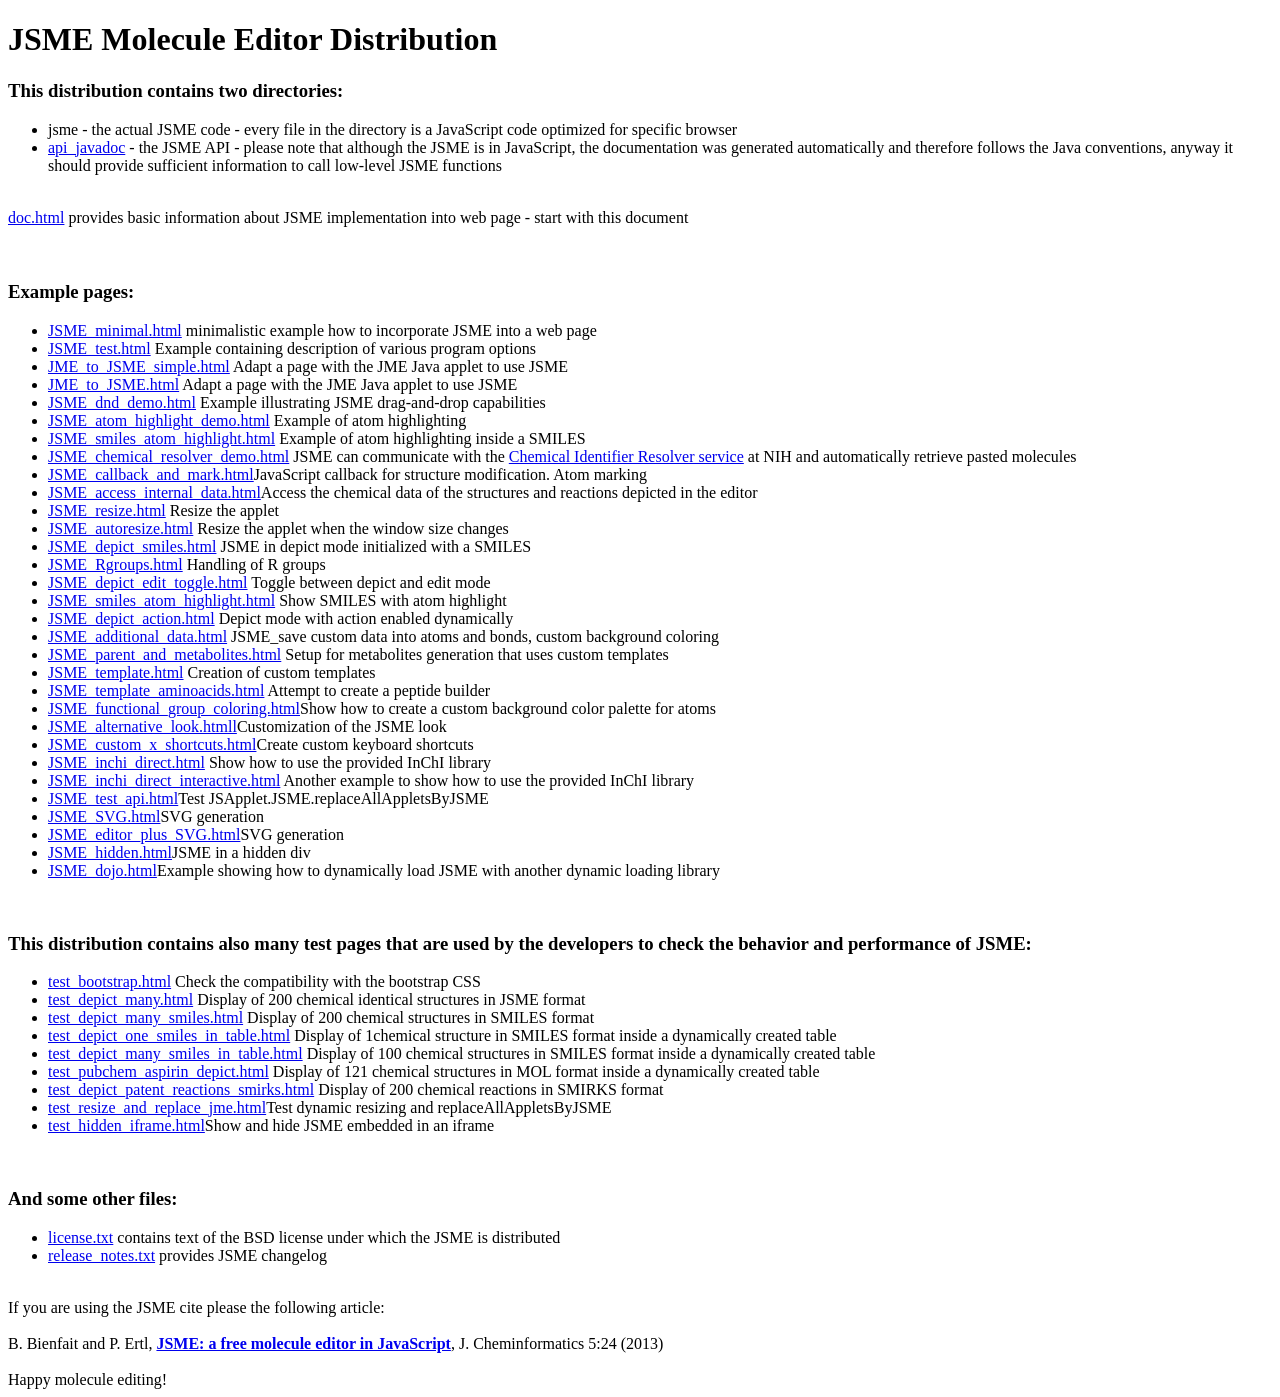
<file: jsme/index.html>
<!DOCTYPE html PUBLIC "-//W3C//DTD HTML 4.01 Transitional//EN" "http://www.w3.org/TR/html4/loose.dtd">
<html>
<head>
    <meta http-equiv="Content-Type" content="text/html; charset=US-ASCII">
    <title>JSME Molecule Editor</title>
</head>
<body>
<h1>JSME Molecule Editor Distribution</h1>

<h3>This distribution contains two directories:<br></h3>
<ul>
    <li>jsme - the actual JSME code - every file in the directory is a JavaScript code optimized for specific browser
    </li>
    <li><a href="api_javadoc/index.html">api_javadoc</a> - the JSME API - please note that although the JSME is in
        JavaScript, the documentation was generated automatically and therefore follows the Java conventions, anyway it
        should provide sufficient information to call low-level JSME functions
    </li>
</ul>
<br>

<a href="doc.html">doc.html</a> provides basic information about JSME implementation into web page - start with this
document<br>
<br>

<br>
<h3>Example pages:<br></h3>
<ul>
    <li><a href="JSME_minimal.html">JSME_minimal.html</a> minimalistic example how to incorporate JSME into a web page
    </li>


    <li><a href="JSME_test.html">JSME_test.html</a> Example containing description of various program options</li>
    <li><a href="JME_to_JSME_simple.html">JME_to_JSME_simple.html</a> Adapt a page with the JME Java applet to use JSME</li>
    <li><a href="JME_to_JSME.html">JME_to_JSME.html</a> Adapt a page with the JME Java applet to use JSME</li>
    <li><a href="JSME_dnd_demo.html">JSME_dnd_demo.html</a> Example illustrating JSME drag-and-drop capabilities</li>
    <li><a href="JSME_atom_highlight_demo.html">JSME_atom_highlight_demo.html</a> Example of atom highlighting</li>
    <li><a href="JSME_smiles_atom_highlight.html">JSME_smiles_atom_highlight.html</a> Example of atom highlighting
        inside a SMILES
    </li>
    <li><a href="JSME_chemical_resolver_demo.html">JSME_chemical_resolver_demo.html</a> JSME can communicate with the <a
            href="http://cactus.nci.nih.gov/chemical/structure">Chemical Identifier Resolver service</a> at NIH and
        automatically retrieve pasted molecules
    </li>
    <li><a href="JSME_callback_and_mark.html">JSME_callback_and_mark.html</a>JavaScript callback for structure
        modification. Atom marking
    </li>
    <li><a href="JSME_access_internal_data.html">JSME_access_internal_data.html</a>Access the chemical data of the structures and reactions depicted in the editor
    </li>

    <li><a href="JSME_resize.html">JSME_resize.html</a> Resize the applet</li>
    <li><a href="JSME_autoresize.html">JSME_autoresize.html</a> Resize the applet when the window size changes</li>
    <li><a href="JSME_depict_smiles.html">JSME_depict_smiles.html</a> JSME in depict mode initialized with a SMILES</li>
    <li><a href="JSME_Rgroups.html">JSME_Rgroups.html</a> Handling of R groups</li>


    <li><a href="JSME_depict_edit_toggle.html">JSME_depict_edit_toggle.html</a> Toggle between depict and edit mode</li>
    <li><a href="JSME_smiles_atom_highlight.html">JSME_smiles_atom_highlight.html</a> Show SMILES with atom highlight
    </li>
    <li><a href="JSME_depict_action.html">JSME_depict_action.html</a> Depict mode with action enabled dynamically</li>
    <li><a href="JSME_additional_data.html">JSME_additional_data.html</a> JSME_save custom data into atoms and bonds,
        custom background coloring
    </li>
    <li><a href="JSME_parent_and_metabolites.html">JSME_parent_and_metabolites.html</a> Setup for metabolites generation
        that uses custom templates
    </li>
    <li><a href="JSME_template.html">JSME_template.html</a> Creation of custom templates</li>

    <li><a href="JSME_template_aminoacids.html">JSME_template_aminoacids.html</a> Attempt to create a peptide builder
    </li>
    <li><a href="JSME_functional_group_coloring.html">JSME_functional_group_coloring.html</a>Show how to create a custom
        background color palette for atoms
    </li>

    <li><a href="JSME_alternative_look.html">JSME_alternative_look.htmll</a>Customization of the JSME look
    </li>


    <li><a href="JSME_custom_x_shortcuts.html">JSME_custom_x_shortcuts.html</a>Create custom keyboard shortcuts</li>

    <li><a href="JSME_inchi_direct.html">JSME_inchi_direct.html</a> Show how to use the provided InChI library</li>
    <li><a href="JSME_inchi_direct_interactive.html">JSME_inchi_direct_interactive.html</a> Another example to show how to use the provided InChI library</li>
    <li><a href="JSME_test_api.html">JSME_test_api.html</a>Test JSApplet.JSME.replaceAllAppletsByJSME</li>

    <li><a href="JSME_SVG.html">JSME_SVG.html</a>SVG generation</li>
    <li><a href="JSME_editor_plus_SVG.html">JSME_editor_plus_SVG.html</a>SVG generation</li>
    <li><a href="JSME_hidden.html">JSME_hidden.html</a>JSME in a hidden div</li>
    <li><a href="JSME_dojo.html">JSME_dojo.html</a>Example showing how to dynamically load JSME with another dynamic loading library</li>

</ul>
<br>
<h3>This distribution contains also many test pages that are used by the developers to check the behavior and
    performance of JSME:</h3>


<ul>
    <li>
        <a href="test_bootstrap.html">test_bootstrap.html</a> Check the compatibility with the bootstrap CSS
    </li>

    <li>
        <a href="test_depict_many.html">test_depict_many.html</a> Display of 200 chemical identical structures in JSME
        format
    </li>
    <li><a href="test_depict_many_smiles.html">test_depict_many_smiles.html</a> Display of 200 chemical structures in
        SMILES
        format
    </li>
    <li><a href="test_depict_one_smiles_in_table.html">test_depict_one_smiles_in_table.html</a> Display of 1chemical
        structure in SMILES format inside a dynamically created table
    </li>
    <li><a href="test_depict_many_smiles_in_table.html">test_depict_many_smiles_in_table.html</a> Display of 100
        chemical
        structures in SMILES format inside a dynamically created table
    </li>
    <li><a href="test_pubchem_aspirin_depict.html">test_pubchem_aspirin_depict.html</a> Display of 121 chemical
        structures
        in MOL format inside a dynamically created table
    </li>
    <li><a href="test_depict_patent_reactions_smirks.html">test_depict_patent_reactions_smirks.html</a> Display of 200
        chemical reactions in SMIRKS format
    </li>
    <li><a href="test_resize_and_replace_jme.html">test_resize_and_replace_jme.html</a>Test dynamic resizing and
        replaceAllAppletsByJSME
    </li>
    <li><a href="test_hidden_iframe.html">test_hidden_iframe.html</a>Show and hide JSME embedded in an iframe</li>


</ul>
<br>
<h3>And some other files:</h3>
<ul>
    <li><a href="license.txt">license.txt</a> contains text of the BSD license under which the JSME is distributed</li>
    <li><a href="release_notes.txt">release_notes.txt</a> provides JSME changelog</li>
</ul>
<br>
If you are using the JSME cite please the following article:<br><br>
B. Bienfait and P. Ertl, <a href="http://www.jcheminf.com/content/5/1/24"><b>JSME: a free molecule editor in
    JavaScript</b></a>, J. Cheminformatics 5:24 (2013)
<br><br>
Happy molecule editing!
</body>
</file>
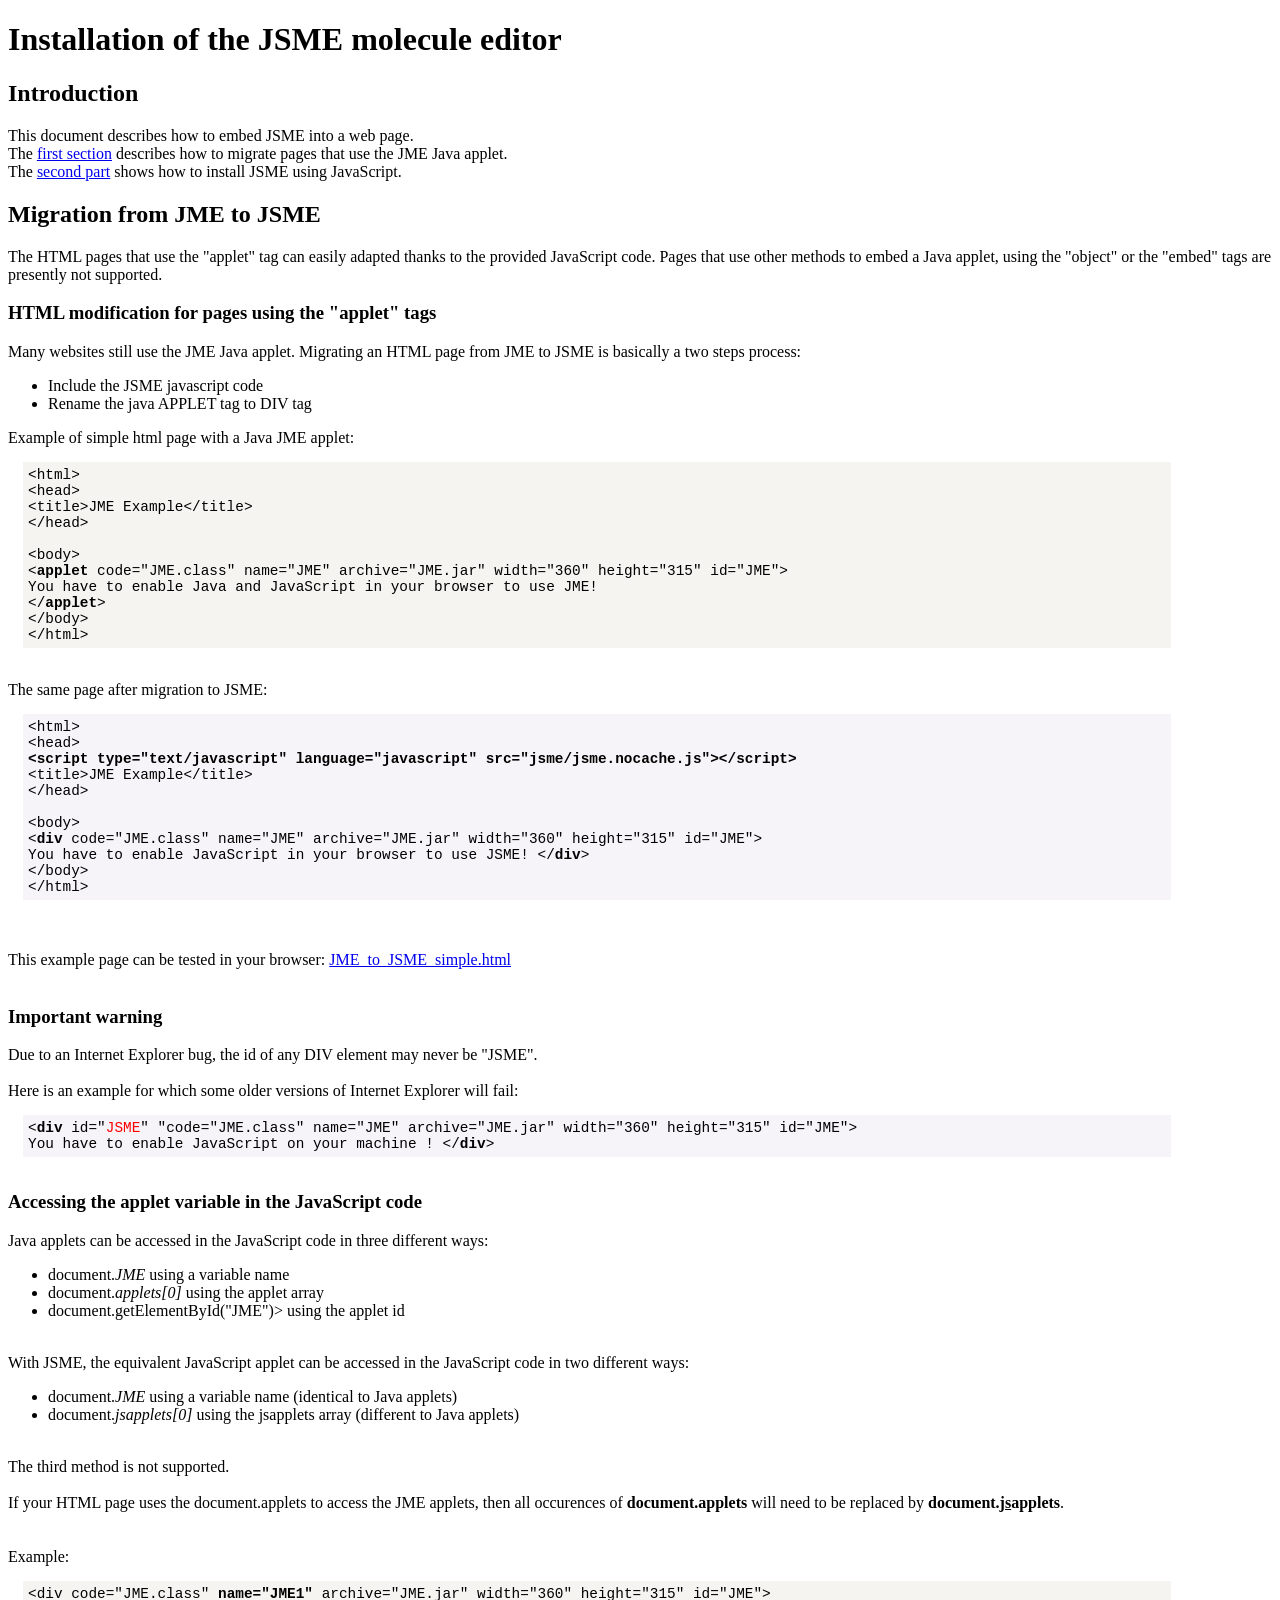
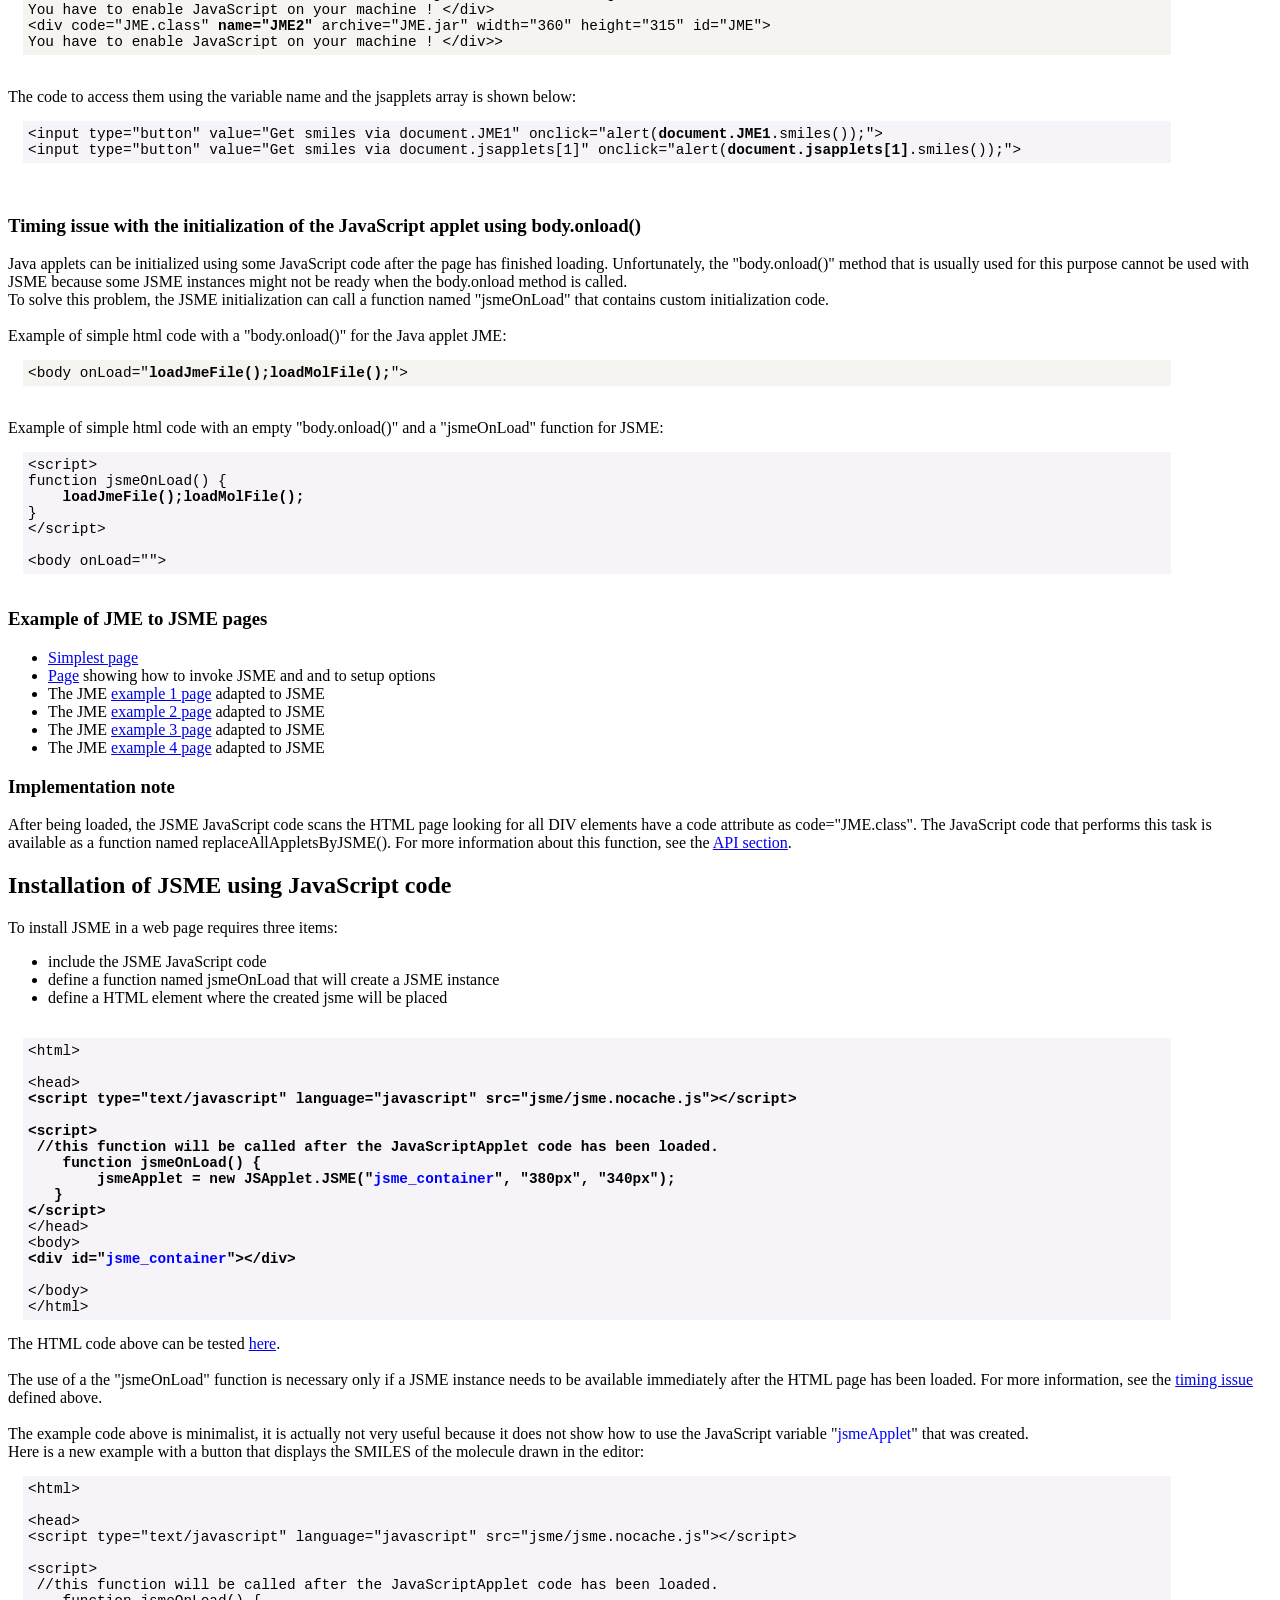
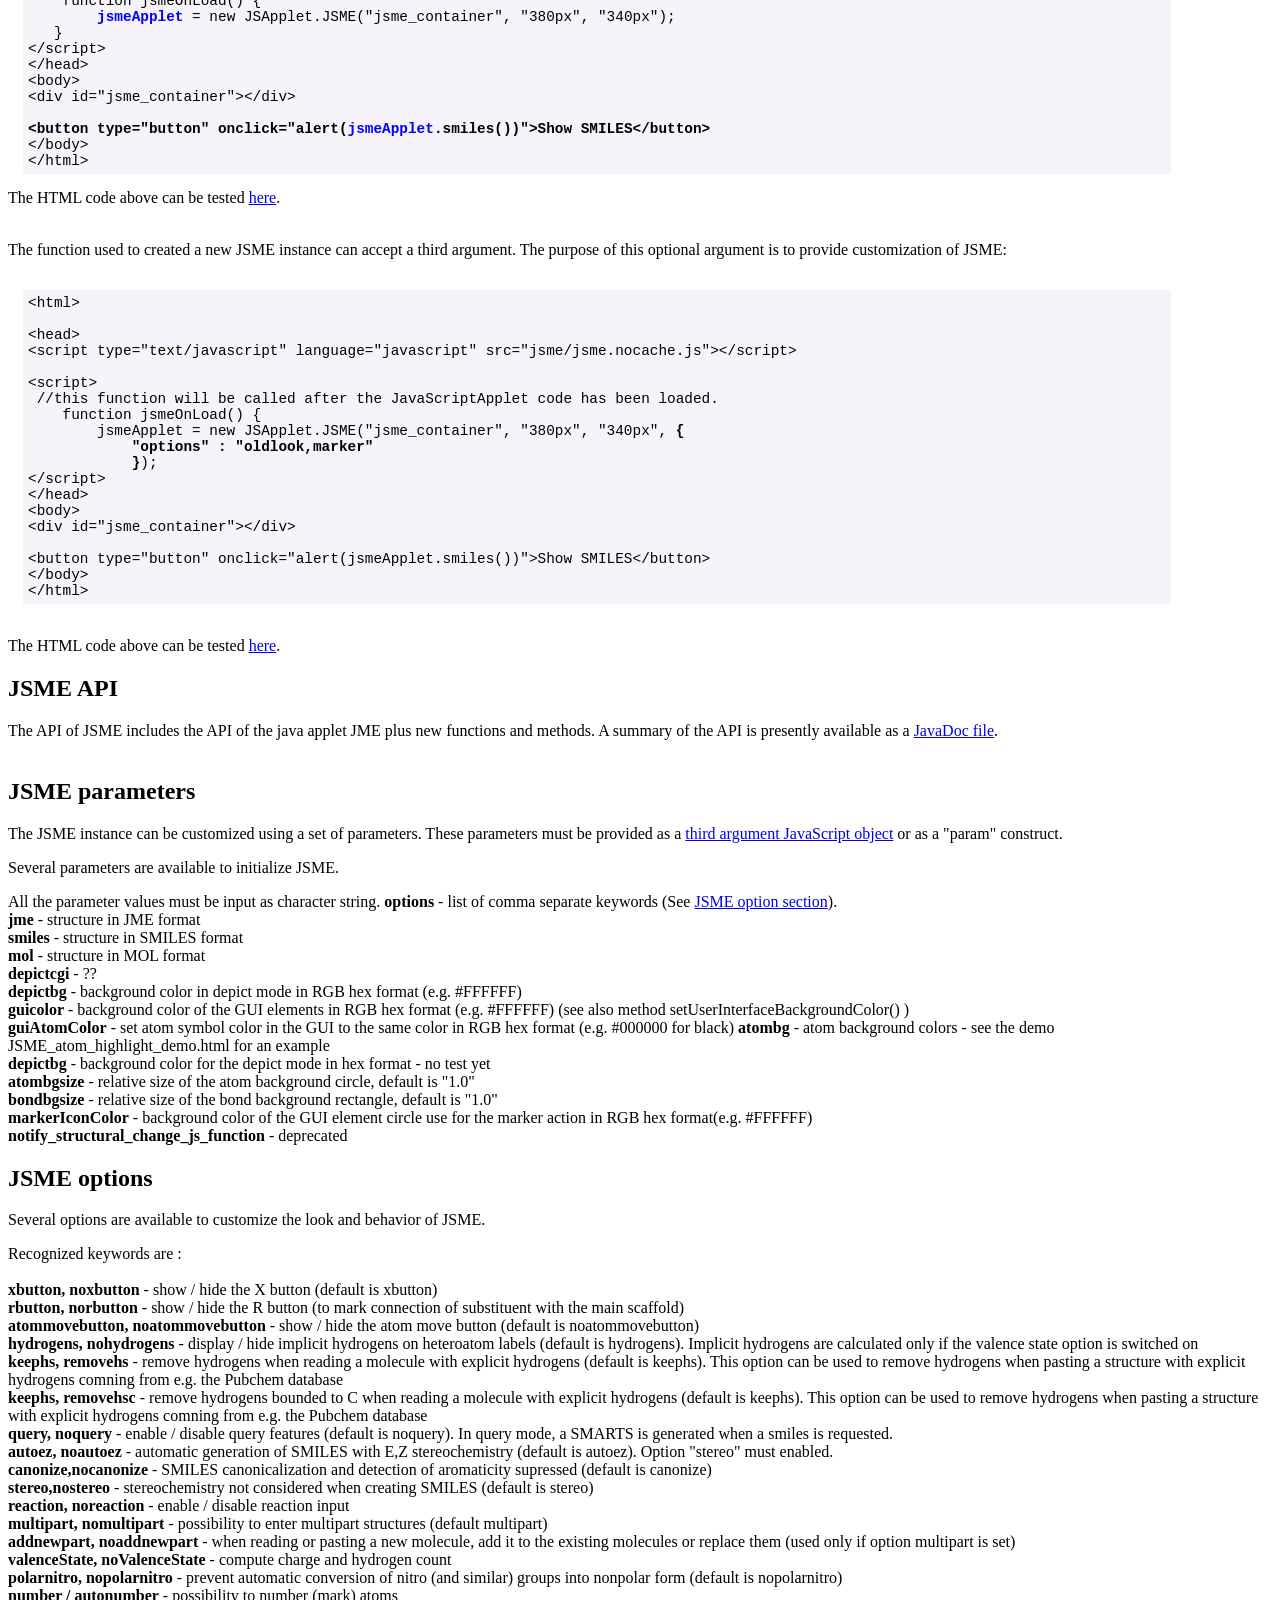
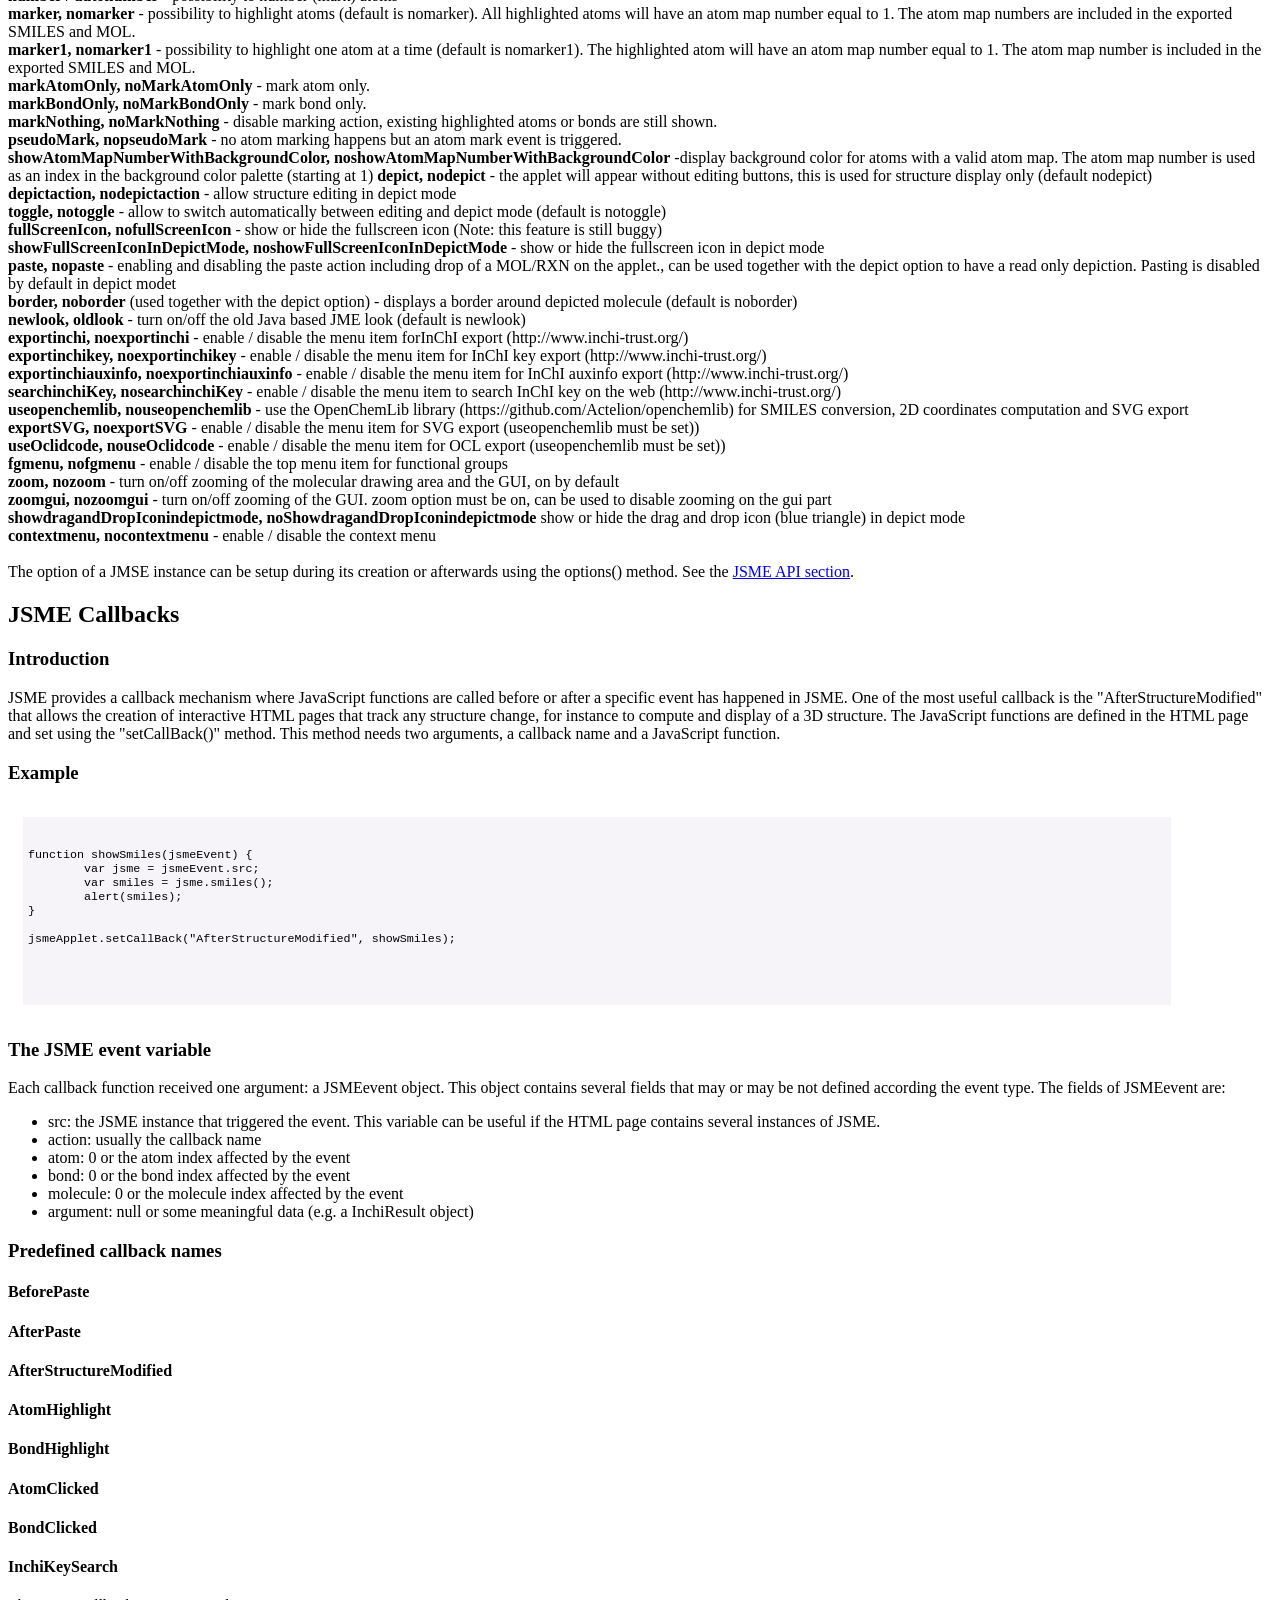
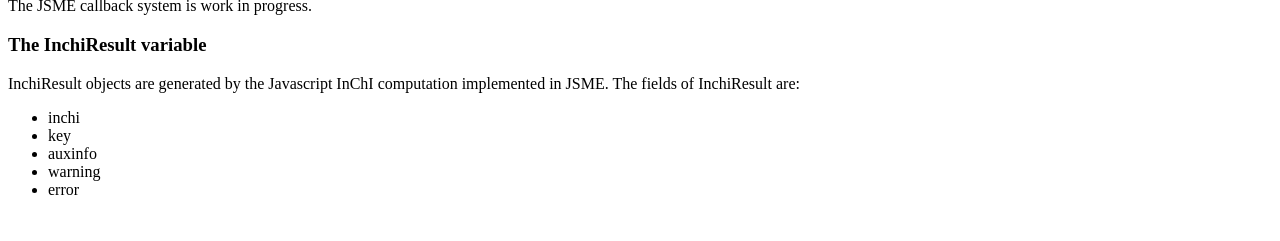
<file: jsme/doc.html>
<!DOCTYPE html PUBLIC "-//W3C//DTD HTML 4.01 Transitional//EN" "http://www.w3.org/TR/html4/loose.dtd">
<html>
<head>
    <meta http-equiv="Content-Type" content="text/html; charset=US-ASCII">

    <style>
        div.example_code {
            background-color: #F6F4F0;
            border: 1px solid #D4D4D4;
            font-family: "courier new";
            font-size: 90%;
            padding: 5px;
            width: 98%;
            border-style:solid;
            border-color:white;
            border-width:15px;
            width: 90%;
        }
        div.example_code_jsme {
            background-color: #F6F4F8;
            border: 1px solid #D4D4D4;
            font-family: "courier new";
            font-size: 90%;
            padding: 5px;
            border-style:solid;
            border-color:white;
            border-width:15px;
            width: 90%;
        }
    </style>


    <title>Installation of the JSME molecule editor</title>
</head>
<body>

<h1>Installation of the JSME molecule editor</h1>

<h2>Introduction</h2>
This document describes how to embed JSME into a web page.<br>
The <a href="#migration_jme_to_jsme">first section</a> describes how to migrate pages that use the JME Java applet.<br>
The <a href="#javascript_install">second part</a> shows how to install JSME using JavaScript.

<h2 id="migration_jme_to_jsme">Migration from JME to JSME</h2>
The HTML pages that use the "applet" tag can easily adapted thanks to the provided JavaScript code. Pages that use other
methods to embed a Java applet,
using the "object" or the "embed" tags are presently not supported.
<h3>HTML modification for pages using the "applet" tags</h3>
Many websites still use the JME Java applet. Migrating an HTML page
from JME to JSME is basically a two steps process:
<br>
<ul>
    <li>Include the JSME javascript code</li>
    <li>Rename the java APPLET tag to DIV tag</li>
</ul>

Example of simple html page with a Java JME applet:
<br>
<div class="example_code">
    &lt;html&gt;<br>
    &lt;head&gt;<br>
    &lt;title&gt;JME Example&lt;/title&gt;<br>
    &lt;/head&gt;<br>
    <br>
    &lt;body&gt;<br>
    &lt;<b>applet</b> code=&quot;JME.class&quot; name=&quot;JME&quot; archive=&quot;JME.jar&quot; width=&quot;360&quot;
    height=&quot;315&quot; id=&quot;JME&quot;&gt;<br>
    You have to enable Java and JavaScript in your browser to use JME!<br>
    &lt;/<b>applet</b>&gt;<br>
    &lt;/body&gt;<br>
    &lt;/html&gt;<br>
</div>
<br>
The same page after migration to JSME:


<div class="example_code_jsme">

    &lt;html&gt;<br>
    &lt;head&gt;<br>
    <b>&lt;script type=&quot;text/javascript&quot; language=&quot;javascript&quot; src=&quot;jsme/jsme.nocache.js&quot;&gt;&lt;/script&gt;</b><br>

    &lt;title&gt;JME Example&lt;/title&gt;<br>
    &lt;/head&gt;<br>
    <br>
    &lt;body&gt;<br>
    &lt;<b>div</b> code=&quot;JME.class&quot; name=&quot;JME&quot; archive=&quot;JME.jar&quot; width=&quot;360&quot;
    height=&quot;315&quot; id=&quot;JME&quot;&gt;<br>
    You have to enable JavaScript in your browser to use JSME!
    &lt;/<b>div</b>&gt;<br>
    &lt;/body&gt;<br>
    &lt;/html&gt;<br>

</div>
<br>
<br>
This example page can be tested in your browser: <a href="JME_to_JSME_simple.html">JME_to_JSME_simple.html</a> </br>
<br>
<h3>Important warning</h3>
Due to an Internet Explorer bug, the id of any DIV element may never be "JSME".
<br><br>
Here is an example for which some older versions of Internet Explorer will fail:<br>
<div class="example_code_jsme">
    &lt;<b>div</b> id="<span style="color:#ff0000">JSME</span>" "code=&quot;JME.class&quot; name=&quot;JME&quot;
    archive=&quot;JME.jar&quot; width=&quot;360&quot; height=&quot;315&quot; id=&quot;JME&quot;&gt;<br>
    You have to enable JavaScript on your machine !
    &lt;/<b>div</b>&gt;<br>
</div>

<h3>Accessing the applet variable in the JavaScript code</h3>

Java applets can be accessed in the JavaScript code in three different ways:<br>

<ul>
    <li>document.<i>JME</i> using a variable name</li>
    <li>document.<i>applets[0]</i> using the applet array</li>
    <li>document.getElementById("JME")> using the applet id</li>

</ul>
<br>
With JSME, the equivalent JavaScript applet can be accessed in the JavaScript code in two different ways:<br>

<ul>
    <li>document.<i>JME</i> using a variable name (identical to Java applets)</li>
    <li>document.<i>jsapplets[0]</i> using the jsapplets array (different to Java applets)</li>
</ul>
<br>
The third method is not supported.
<br><br>
If your HTML page uses the document.applets to access the JME applets, then all occurences of <b>document.applets</b>
will need to be replaced by <b>document.<u>js</u>applets</b>.
<br><br>

<br>
Example:<br>
<div class="example_code">
    &lt;div code=&quot;JME.class&quot; <b>name=&quot;JME1&quot;</b> archive=&quot;JME.jar&quot; width=&quot;360&quot;
    height=&quot;315&quot; id=&quot;JME&quot;&gt;<br>
    You have to enable JavaScript on your machine !
    &lt;/div&gt;<br>
    &lt;div code=&quot;JME.class&quot; <b>name=&quot;JME2&quot;</b> archive=&quot;JME.jar&quot; width=&quot;360&quot;
    height=&quot;315&quot; id=&quot;JME&quot;&gt;<br>
    You have to enable JavaScript on your machine !
    &lt;/div>&gt;<br>
</div>
<br>
The code to access them using the variable name and the jsapplets array is shown below:
<div class="example_code_jsme">
    &lt;input type=&quot;button&quot; value=&quot;Get smiles via document.JME1&quot; onclick=&quot;alert(<b>document.JME1</b>.smiles());&quot;&gt;<br>
    &lt;input type=&quot;button&quot; value=&quot;Get smiles via document.jsapplets[1]&quot; onclick=&quot;alert(<b>document.jsapplets[1]</b>.smiles());&quot;&gt;
</div>

<br>

<h3 id="timing_issue">Timing issue with the initialization of the JavaScript applet using body.onload()</h3>
Java applets can be initialized using some JavaScript code after the page has finished loading. Unfortunately, the
"body.onload()" method
that is usually used for this purpose cannot be used with JSME because some JSME instances might not be ready when the
body.onload method is called.<br>
To solve this problem, the JSME initialization can call a function named "jsmeOnLoad" that contains custom
initialization code.<br>
<br>
Example of simple html code with a "body.onload()" for the Java applet JME:<br>
<div class="example_code">
    &lt;body onLoad=&quot;<b>loadJmeFile();loadMolFile();</b>&quot;&gt;
</div>

<br>
Example of simple html code with an empty "body.onload()" and a "jsmeOnLoad" function for JSME:<br>
<div class="example_code_jsme">
    &lt;script&gt;<br>
    function jsmeOnLoad() {<br>
    &nbsp;&nbsp;&nbsp;&nbsp;<b>loadJmeFile();loadMolFile();</b><br>
    }<br>
    &lt;/script&gt;<br>
    <br>
    &lt;body onLoad=&quot;&quot;&gt;<br>
</div>


<h3 id="jme_to_jsme_examples"> Example of JME to JSME pages </h3>
<ul>
    <li><a href="JME_to_JSME_simple.html">Simplest page</a></li>
    <li><a href="JME_to_JSME.html">Page</a> showing how to invoke JSME and and to setup options</li>
    <li>The JME <a href="jme_examples/jme_example1.html">example 1 page</a> adapted to JSME</li>
    <li>The JME <a href="jme_examples/jme_example2.html">example 2 page</a> adapted to JSME</li>
    <li>The JME <a href="jme_examples/jme_example3.html">example 3 page</a> adapted to JSME</li>
    <li>The JME <a href="jme_examples/jme_example4.html">example 4 page</a> adapted to JSME</li>

</ul>

<h3>Implementation note</h3>
After being loaded, the JSME JavaScript code scans the HTML page looking for all DIV elements have a code attribute as
code="JME.class".
The JavaScript code that performs this task is available as a function named replaceAllAppletsByJSME().
For more information about this function, see the <a href="#JSME_API">API section</a>.


</div>

<h2 id="javascript_install">Installation of JSME using JavaScript code</h2>

To install JSME in a web page requires three items:
<ul>
    <li>include the JSME JavaScript code</li>
    <li>define a function named jsmeOnLoad that will create a JSME instance</li>
    <li>define a HTML element where the created jsme will be placed</li>

</ul>
<div class="example_code_jsme">
    &lt;html&gt;<br>
    <br>
    &lt;head&gt;<br>
    <b>
        &lt;script type=&quot;text/javascript&quot; language=&quot;javascript&quot; src=&quot;jsme/jsme.nocache.js&quot;&gt;&lt;/script&gt;<br>
    </b>

    <br>
    <b>
        &lt;script&gt;<br>
        &nbsp;//this&nbsp;function&nbsp;will&nbsp;be&nbsp;called&nbsp;after&nbsp;the&nbsp;JavaScriptApplet&nbsp;code&nbsp;has&nbsp;been&nbsp;loaded.<br>
        &nbsp;&nbsp;&nbsp;&nbsp;function&nbsp;jsmeOnLoad()&nbsp;{<br>
        &nbsp;&nbsp;&nbsp;&nbsp;&nbsp;&nbsp;&nbsp;&nbsp;jsmeApplet&nbsp;=&nbsp;new&nbsp;JSApplet.JSME(&quot;<span
            style="color:#0000ff">jsme_container</span>&quot;,&nbsp;&quot;380px&quot;,&nbsp;&quot;340px&quot;);<br>
        &nbsp;&nbsp;&nbsp;}<br>
        &lt;/script&gt;<br>
    </b>
    &lt;/head&gt;<br>

    &lt;body&gt;<br>
    <b>&lt;div id=&quot;<span style="color:#0000ff">jsme_container</span>&quot;&gt;&lt;/div&gt;</b><br>
    <br>
    &lt;/body&gt;<br>
    &lt;/html&gt;<br>

</div>

The HTML code above can be tested <a href="JSME_minimal.html">here</a>.<br>
<br>The use of a the "jsmeOnLoad" function is necessary only if a JSME instance needs to be available immediately after
the HTML page has been loaded. For more information, see the <a href="#timing_issue">timing issue</a> defined above.
<br><br>
The example code above is minimalist, it is actually not very useful because it does not show how to use the JavaScript
variable "<span style="color:#0000ff">jsmeApplet</span>" that was created.<br>
Here is a new example with a button that displays the SMILES of the molecule drawn in the editor:<br>

<div class="example_code_jsme">
    &lt;html&gt;<br>
    <br>
    &lt;head&gt;<br>

    &lt;script type=&quot;text/javascript&quot; language=&quot;javascript&quot; src=&quot;jsme/jsme.nocache.js&quot;&gt;&lt;/script&gt;<br>
    </b>

    <br>

    &lt;script&gt;<br>
    &nbsp;//this&nbsp;function&nbsp;will&nbsp;be&nbsp;called&nbsp;after&nbsp;the&nbsp;JavaScriptApplet&nbsp;code&nbsp;has&nbsp;been&nbsp;loaded.<br>
    &nbsp;&nbsp;&nbsp;&nbsp;function&nbsp;jsmeOnLoad()&nbsp;{<br>
    &nbsp;&nbsp;&nbsp;&nbsp;&nbsp;&nbsp;&nbsp;&nbsp;<span style="color:#0000ff"><b>jsmeApplet</b></span>&nbsp;=&nbsp;new&nbsp;JSApplet.JSME(&quot;jsme_container&quot;,&nbsp;&quot;380px&quot;,&nbsp;&quot;340px&quot;);<br>
    &nbsp;&nbsp;&nbsp;}<br>
    &lt;/script&gt;<br>

    &lt;/head&gt;<br>

    &lt;body&gt;<br>
    &lt;div id=&quot;jsme_container&quot;&gt;&lt;/div&gt;<br>
    <br>
    <b>&lt;button type=&quot;button&quot; onclick=&quot;alert(<span style="color:#0000ff">jsmeApplet</span>.smiles())&quot;&gt;Show
        SMILES&lt;/button&gt;</b><br>
    &lt;/body&gt;<br>
    &lt;/html&gt;<br>

</div>

The HTML code above can be tested <a href="JSME_minimal2.html">here</a>.

<br><br>
<p id="3RDARG">The function used to created a new JSME instance can accept a third argument. The purpose of this
    optional argument is to provide customization of JSME:
<p>

<div class="example_code_jsme">
    &lt;html&gt;<br>
    <br>
    &lt;head&gt;<br>

    &lt;script type=&quot;text/javascript&quot; language=&quot;javascript&quot; src=&quot;jsme/jsme.nocache.js&quot;&gt;&lt;/script&gt;<br>
    </b>

    <br>

    &lt;script&gt;<br>
    &nbsp;//this&nbsp;function&nbsp;will&nbsp;be&nbsp;called&nbsp;after&nbsp;the&nbsp;JavaScriptApplet&nbsp;code&nbsp;has&nbsp;been&nbsp;loaded.<br>
    &nbsp;&nbsp;&nbsp;&nbsp;function&nbsp;jsmeOnLoad()&nbsp;{<br>
    &nbsp;&nbsp;&nbsp;&nbsp;&nbsp;&nbsp;&nbsp;&nbsp;jsmeApplet = new JSApplet.JSME(&quot;jsme_container&quot;, &quot;380px&quot;,
    &quot;340px&quot;, <b>{<br>
    &nbsp;&nbsp;&nbsp;&nbsp;&nbsp;&nbsp;&nbsp;&nbsp;&nbsp;&nbsp;&nbsp;&nbsp;&quot;options&quot; : &quot;oldlook,marker&quot;<br>
    &nbsp;&nbsp;&nbsp;&nbsp;&nbsp;&nbsp;&nbsp;&nbsp;&nbsp;&nbsp;&nbsp;&nbsp;}</b>);
    <br>
    &lt;/script&gt;<br>

    &lt;/head&gt;<br>

    &lt;body&gt;<br>
    &lt;div id=&quot;jsme_container&quot;&gt;&lt;/div&gt;<br>
    <br>
    &lt;button type=&quot;button&quot; onclick=&quot;alert(jsmeApplet.smiles())&quot;&gt;Show SMILES&lt;/button&gt;<br>
    &lt;/body&gt;<br>
    &lt;/html&gt;<br>

</div>
<br>
The HTML code above can be tested <a href="JSME_minimal3.html">here</a>.<br>

<h2 id="JSME_API">JSME API</h2>
The API of JSME includes the API of the java applet JME plus new functions and methods. A summary of the API is
presently available as a <a href="api_javadoc/index.html">JavaDoc file</a>.<br>
<br>

<h2>JSME parameters</h2>

The JSME instance can be customized using a set of parameters. These parameters must be provided as a <a href="#3RDARG">third
    argument JavaScript object</a> or as a "param" construct.
<p>Several parameters are available to initialize JSME.</p> All the parameter values must be input as character string.
<b>options</b> - list of comma separate keywords (See <a href="#OPTIONS">JSME option section</a>).<br>

<b>jme</b> - structure in JME format<br>
<b>smiles</b> - structure in SMILES format<br>
<b>mol</b> - structure in MOL format<br>
<b>depictcgi</b> - ??<br>
<b>depictbg</b> - background color in depict mode in RGB hex format (e.g. #FFFFFF) <br>
<b>guicolor</b> - background color of the GUI elements in RGB hex format (e.g. #FFFFFF) (see also method
setUserInterfaceBackgroundColor() )<br>
<b>guiAtomColor</b> - set atom symbol color in the GUI to the same color in RGB hex format (e.g. #000000 for black)
<b>atombg</b> - atom background colors - see the demo JSME_atom_highlight_demo.html for an example<br>
<b>depictbg</b> - background color for the depict mode in hex format - no test yet<br>
<b>atombgsize</b> - relative size of the atom background circle, default is "1.0" <br>
<b>bondbgsize</b> - relative size of the bond background rectangle, default is "1.0" <br>

<b>markerIconColor</b> - background color of the GUI element circle use for the marker action in RGB hex format(e.g.
#FFFFFF)<br>


<b>notify_structural_change_js_function</b> - deprecated <br>


<h2 id="OPTIONS">JSME options</h2>

<p>Several options are available to customize the look and behavior of JSME.</p>

Recognized keywords are :<br><br>


<b>xbutton, noxbutton</b> - show / hide the X button (default is xbutton)<br>
<b>rbutton, norbutton</b> - show / hide the R button (to mark connection of substituent with the main scaffold)<br>
<!--r1button, r2button, r3button - show buttons with R1, R2 and R3 (useful for creation of scaffolds for combinatorial chemistry)<br>-->
<b>atommovebutton, noatommovebutton</b> - show / hide the atom move button (default is noatommovebutton)<br>
<b>hydrogens, nohydrogens</b> - display / hide implicit hydrogens on heteroatom labels (default is hydrogens). Implicit hydrogens are calculated only if the valence state option is switched on<br>
<b>keephs, removehs</b> - remove hydrogens when reading a molecule with explicit hydrogens (default is keephs). This
option can be used to remove hydrogens when pasting a structure with explicit hydrogens comning from e.g. the Pubchem
database<br>
<b>keephs, removehsc</b> - remove hydrogens bounded to C when reading a molecule with explicit hydrogens (default is
keephs). This option can be used to remove hydrogens when pasting a structure with explicit hydrogens comning from e.g.
the Pubchem database<br>
<b>query, noquery</b> - enable / disable query features (default is noquery). In query mode, a SMARTS is generated when
a smiles is requested.<br
><b>autoez, noautoez</b> - automatic generation of SMILES with E,Z stereochemistry (default is autoez). Option "stereo" must enabled.<br>
<b>canonize,nocanonize</b> - SMILES canonicalization and detection of aromaticity supressed (default is canonize)<br>
<b>stereo,nostereo</b> - stereochemistry not considered when creating SMILES (default is stereo)<br>
<b>reaction, noreaction</b> - enable / disable reaction input<br>
<b>multipart, nomultipart</b> - possibility to enter multipart structures (default multipart)<br>
<b>addnewpart, noaddnewpart</b> - when reading or pasting a new molecule, add it to the existing molecules or replace
them (used only if option multipart is set)<br>
<b>valenceState, noValenceState</b> - compute charge and hydrogen count <br>


<b>polarnitro, nopolarnitro</b> - prevent automatic conversion of nitro (and similar) groups into nonpolar form (default
is nopolarnitro)<br>
<b>number / autonumber</b> - possibility to number (mark) atoms<br>
<b>marker, nomarker</b> - possibility to highlight atoms (default is nomarker). All highlighted atoms will have an atom
map number equal to 1. The atom map numbers are included in the exported SMILES and MOL.<br>
<b>marker1, nomarker1</b> - possibility to highlight one atom at a time (default is nomarker1). The highlighted atom
will have an atom map number equal to 1. The atom map number is included in the exported SMILES and MOL.<br>
<b>markAtomOnly, noMarkAtomOnly</b> - mark atom only.<br>
<b>markBondOnly, noMarkBondOnly</b> - mark bond only.<br>
<b>markNothing, noMarkNothing</b> - disable marking action, existing highlighted atoms or bonds are still shown.<br>

<b>pseudoMark, nopseudoMark</b> - no atom marking happens but an atom mark event is triggered.<br>
<b>showAtomMapNumberWithBackgroundColor, noshowAtomMapNumberWithBackgroundColor</b> -display background color for atoms
with a valid atom map. The atom map number is used as an index in the background color palette (starting at 1)
<b>depict, nodepict</b> - the applet will appear without editing buttons, this is used for structure display only
(default nodepict)<br>
<b>depictaction, nodepictaction</b> - allow structure editing in depict mode<br>
<b>toggle, notoggle</b> - allow to switch automatically between editing and depict mode (default is notoggle)<br>
<b>fullScreenIcon, nofullScreenIcon</b> - show or hide the fullscreen icon (Note: this feature is still buggy)<br>
<b>showFullScreenIconInDepictMode, noshowFullScreenIconInDepictMode</b> - show or hide the fullscreen icon in depict
mode<br>


<b>paste, nopaste</b> - enabling and disabling the paste action including drop of a MOL/RXN on the applet.,
can be used together with the depict option to have a read only depiction. Pasting is disabled by default in depict modet<br>
<b>border, noborder</b> (used together with the depict option) - displays a border around depicted molecule (default is
noborder)<br>
<b>newlook, oldlook</b> - turn on/off the old Java based JME look (default is newlook)<br>

<b>exportinchi, noexportinchi</b> - enable / disable the menu item forInChI export (http://www.inchi-trust.org/) <br>
<b>exportinchikey, noexportinchikey</b> - enable / disable the menu item for InChI key export
(http://www.inchi-trust.org/) <br>
<b>exportinchiauxinfo, noexportinchiauxinfo</b> - enable / disable the menu item for InChI auxinfo export
(http://www.inchi-trust.org/) <br>
<b>searchinchiKey, nosearchinchiKey</b> - enable / disable the menu item to search InChI key on the web
(http://www.inchi-trust.org/) <br>

<b>useopenchemlib, nouseopenchemlib</b> - use the OpenChemLib library (https://github.com/Actelion/openchemlib) for
SMILES conversion, 2D coordinates computation and SVG export<br>
<b>exportSVG, noexportSVG</b> - enable / disable the menu item for SVG export (useopenchemlib must be set)) <br>
<b>useOclidcode, nouseOclidcode</b> - enable / disable the menu item for OCL export (useopenchemlib must be set)) <br>
<b>fgmenu, nofgmenu</b> - enable / disable the top menu item for functional groups<br>


<b>zoom, nozoom</b> - turn on/off zooming of the molecular drawing area and the GUI, on by default<br>
<b>zoomgui, nozoomgui</b> - turn on/off zooming of the GUI. zoom option must be on, can be used to disable zooming on the gui part<br>
<b>showdragandDropIconindepictmode, noShowdragandDropIconindepictmode</b> show or hide the drag and drop icon (blue
triangle) in depict mode<br>


<b>contextmenu, nocontextmenu</b> - enable / disable the context menu<br>

<br>
The option of a JMSE instance can be setup during its creation or afterwards using the options() method. See the <a
        href="#JSME_API">JSME API section</a>.


<h2 id="JSME_CALLBACKS">JSME Callbacks</h2>
<h3>Introduction</h3>
JSME provides a callback mechanism where JavaScript functions are called before or after a specific event has happened
in JSME. One of the most useful callback is the "AfterStructureModified" that allows the creation of interactive HTML
pages that track any structure change, for instance to compute and display of a 3D structure.
The JavaScript functions are defined in the HTML page and set using the "setCallBack()" method. This method needs two
arguments, a callback name and a JavaScript function.

<h3>Example</h3>
<div class="example_code_jsme">
<pre>

function showSmiles(jsmeEvent) {
	var jsme = jsmeEvent.src;
	var smiles = jsme.smiles();
	alert(smiles);
}

jsmeApplet.setCallBack("AfterStructureModified", showSmiles);



</pre>
</div>
<h3>The JSME event variable</h3>
Each callback function received one argument: a JSMEevent object. This object contains several fields that may or may be
not defined according the event type. The fields of JSMEevent are:

<ul>
    <li>src: the JSME instance that triggered the event. This variable can be useful if the HTML page contains several
        instances of JSME.
    </li>
    <li>action: usually the callback name</li>
    <li>atom: 0 or the atom index affected by the event</li>
    <li>bond: 0 or the bond index affected by the event</li>
    <li>molecule: 0 or the molecule index affected by the event</li>
    <li>argument: null or some meaningful data (e.g. a InchiResult object)</li>
</ul>

<h3>Predefined callback names</h3>
<h4>BeforePaste
    <h4>
        <h4>AfterPaste
            <h4>
                <h4>AfterStructureModified</h4>
                <h4>AtomHighlight</h4>
                <h4>BondHighlight</h4>
                <h4>AtomClicked</h4>
                <h4>BondClicked</h4>
                <h4>InchiKeySearch</h4>


                The JSME callback system is work in progress.

                <h3>The InchiResult variable</h3>
                InchiResult objects are generated by the Javascript InChI computation implemented in JSME. The fields of
                InchiResult are:
                <ul>
                    <li>inchi</li>
                    <li>key</li>
                    <li>auxinfo</li>
                    <li>warning</li>
                    <li>error</li>
                </ul>


                <br>

</body>
</html>
</file>
